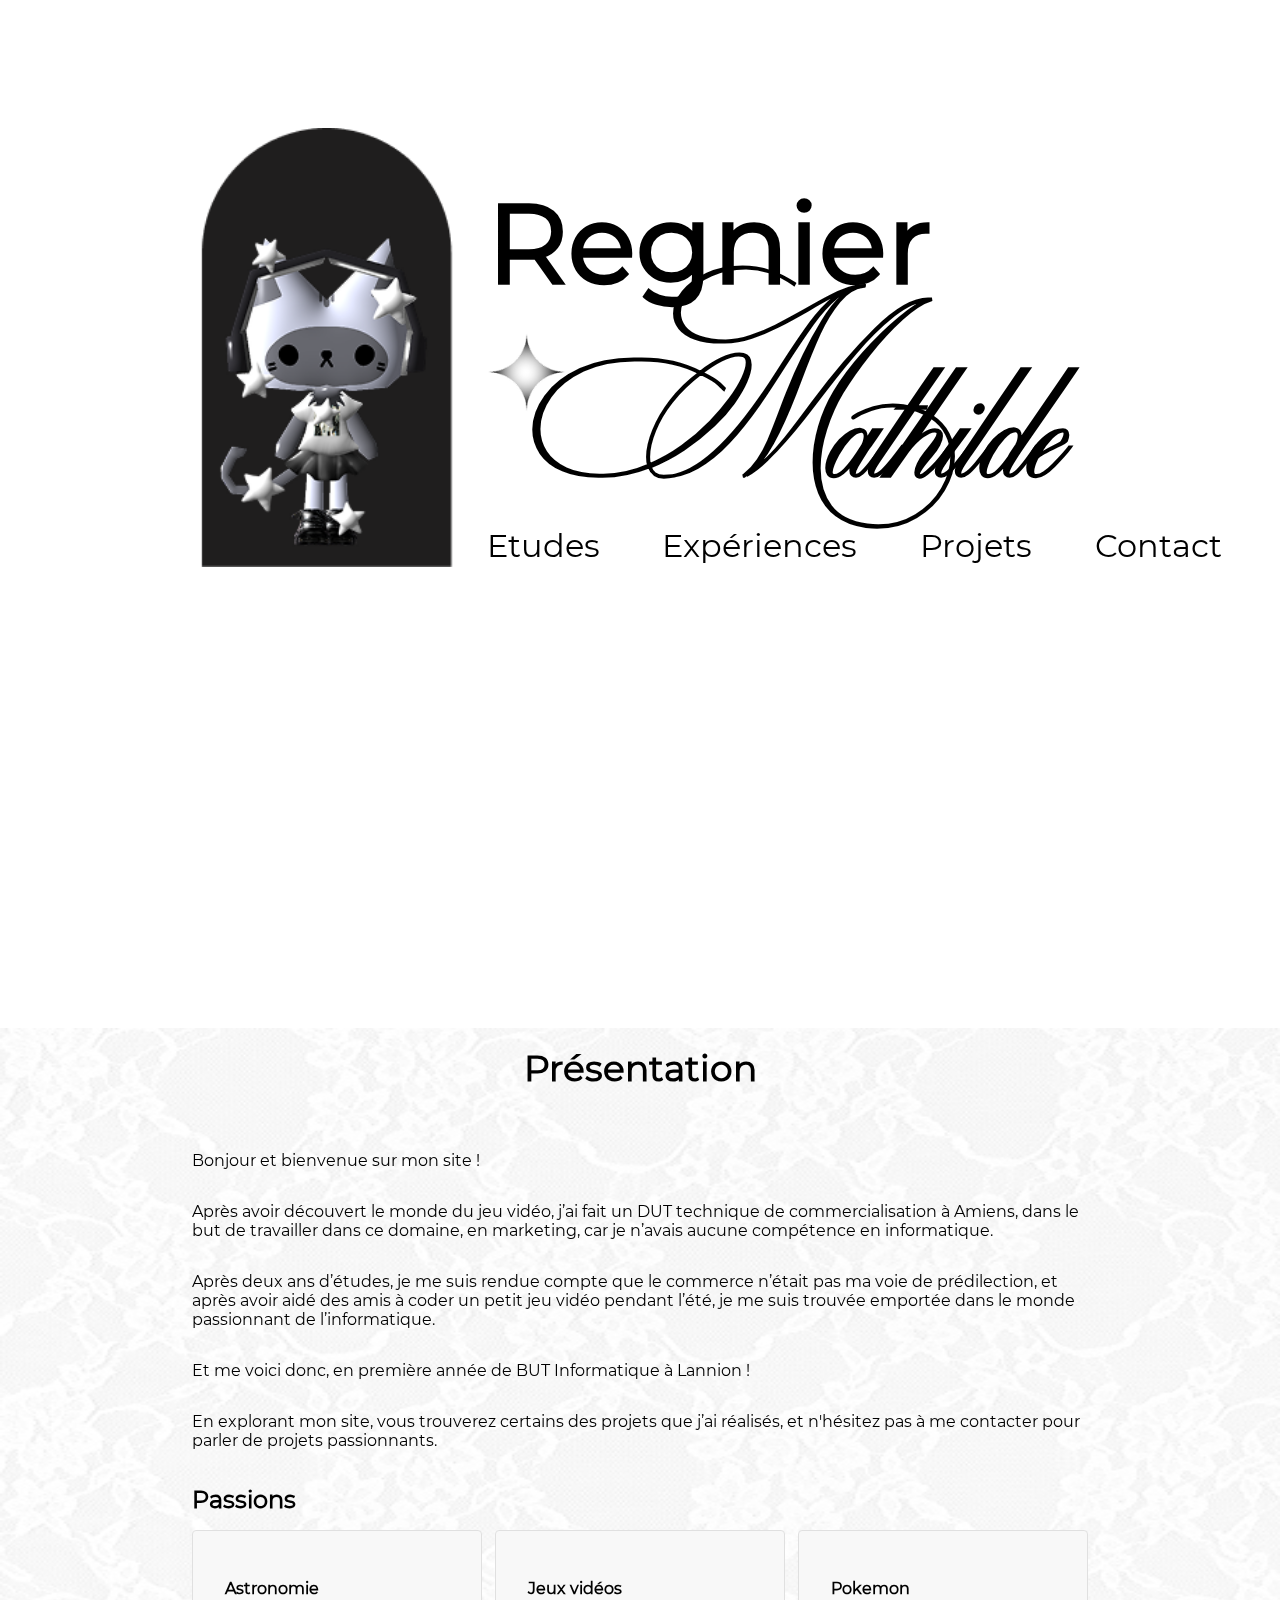
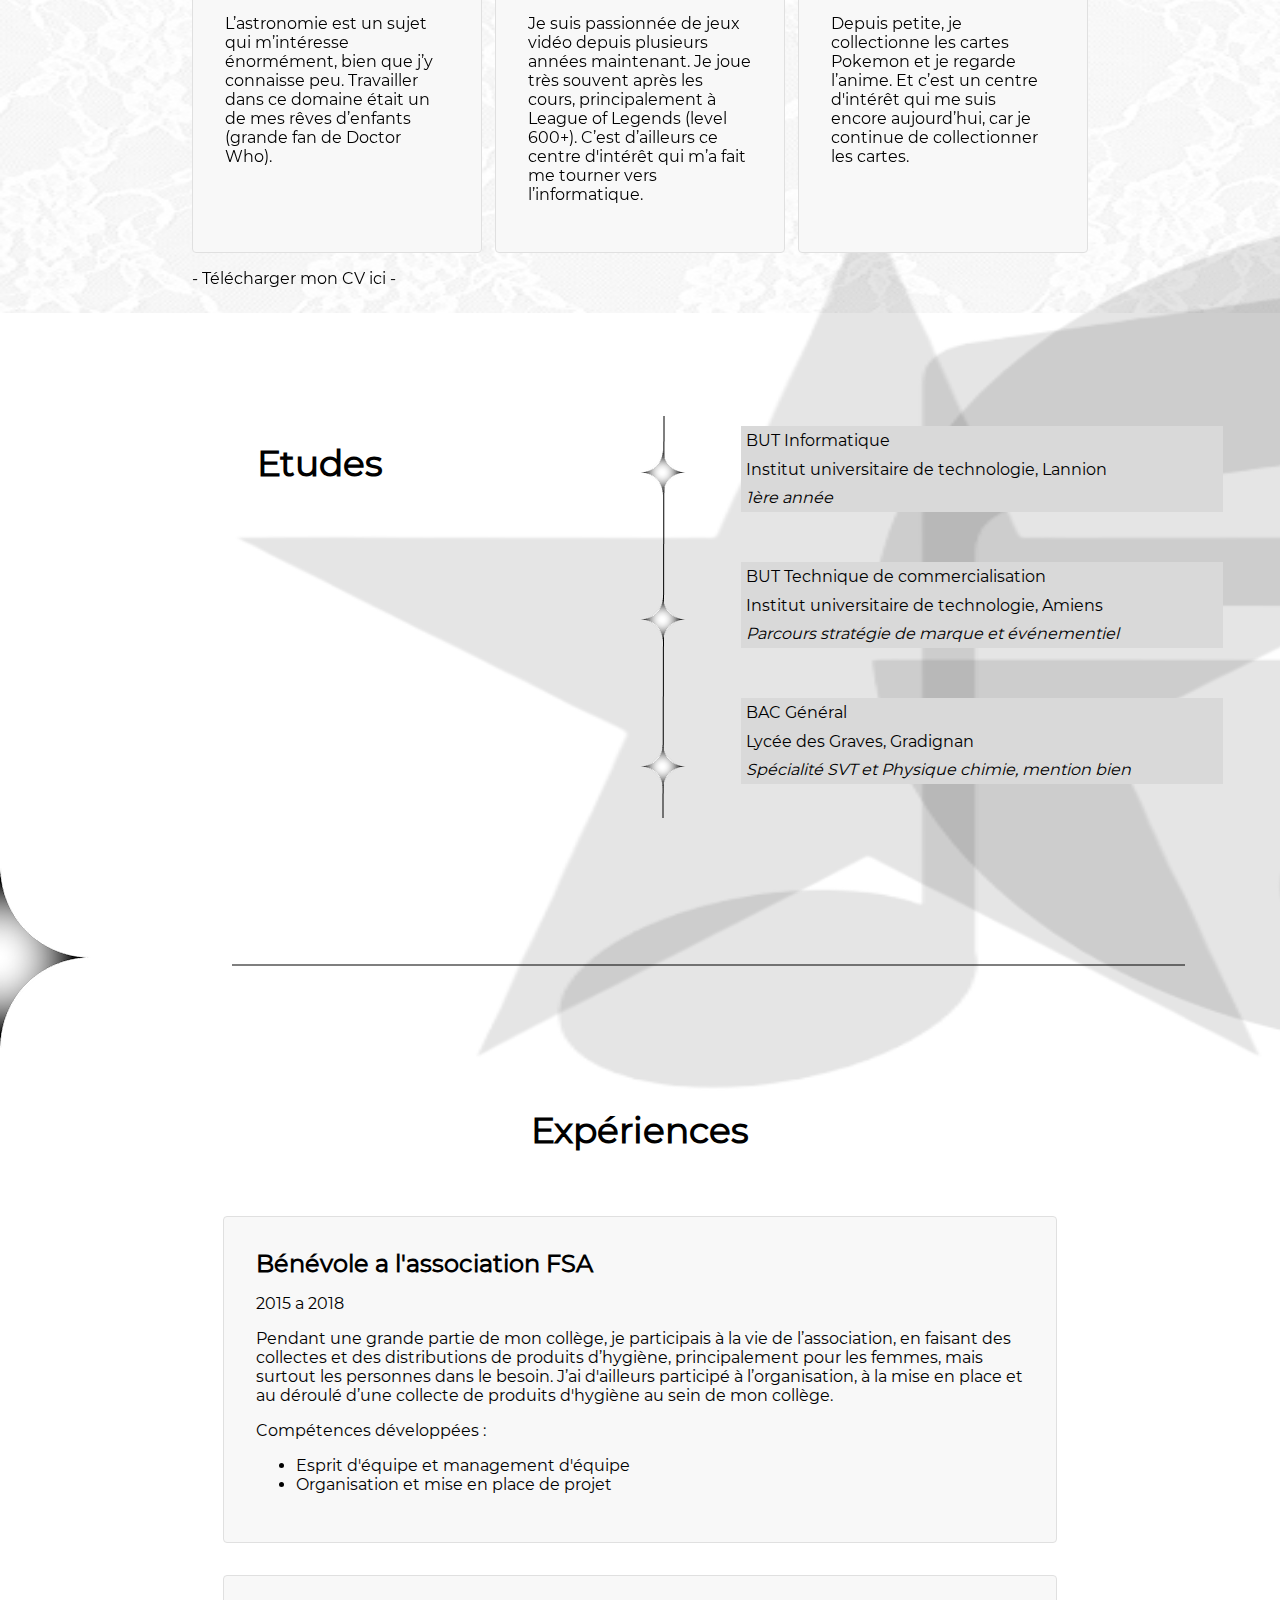
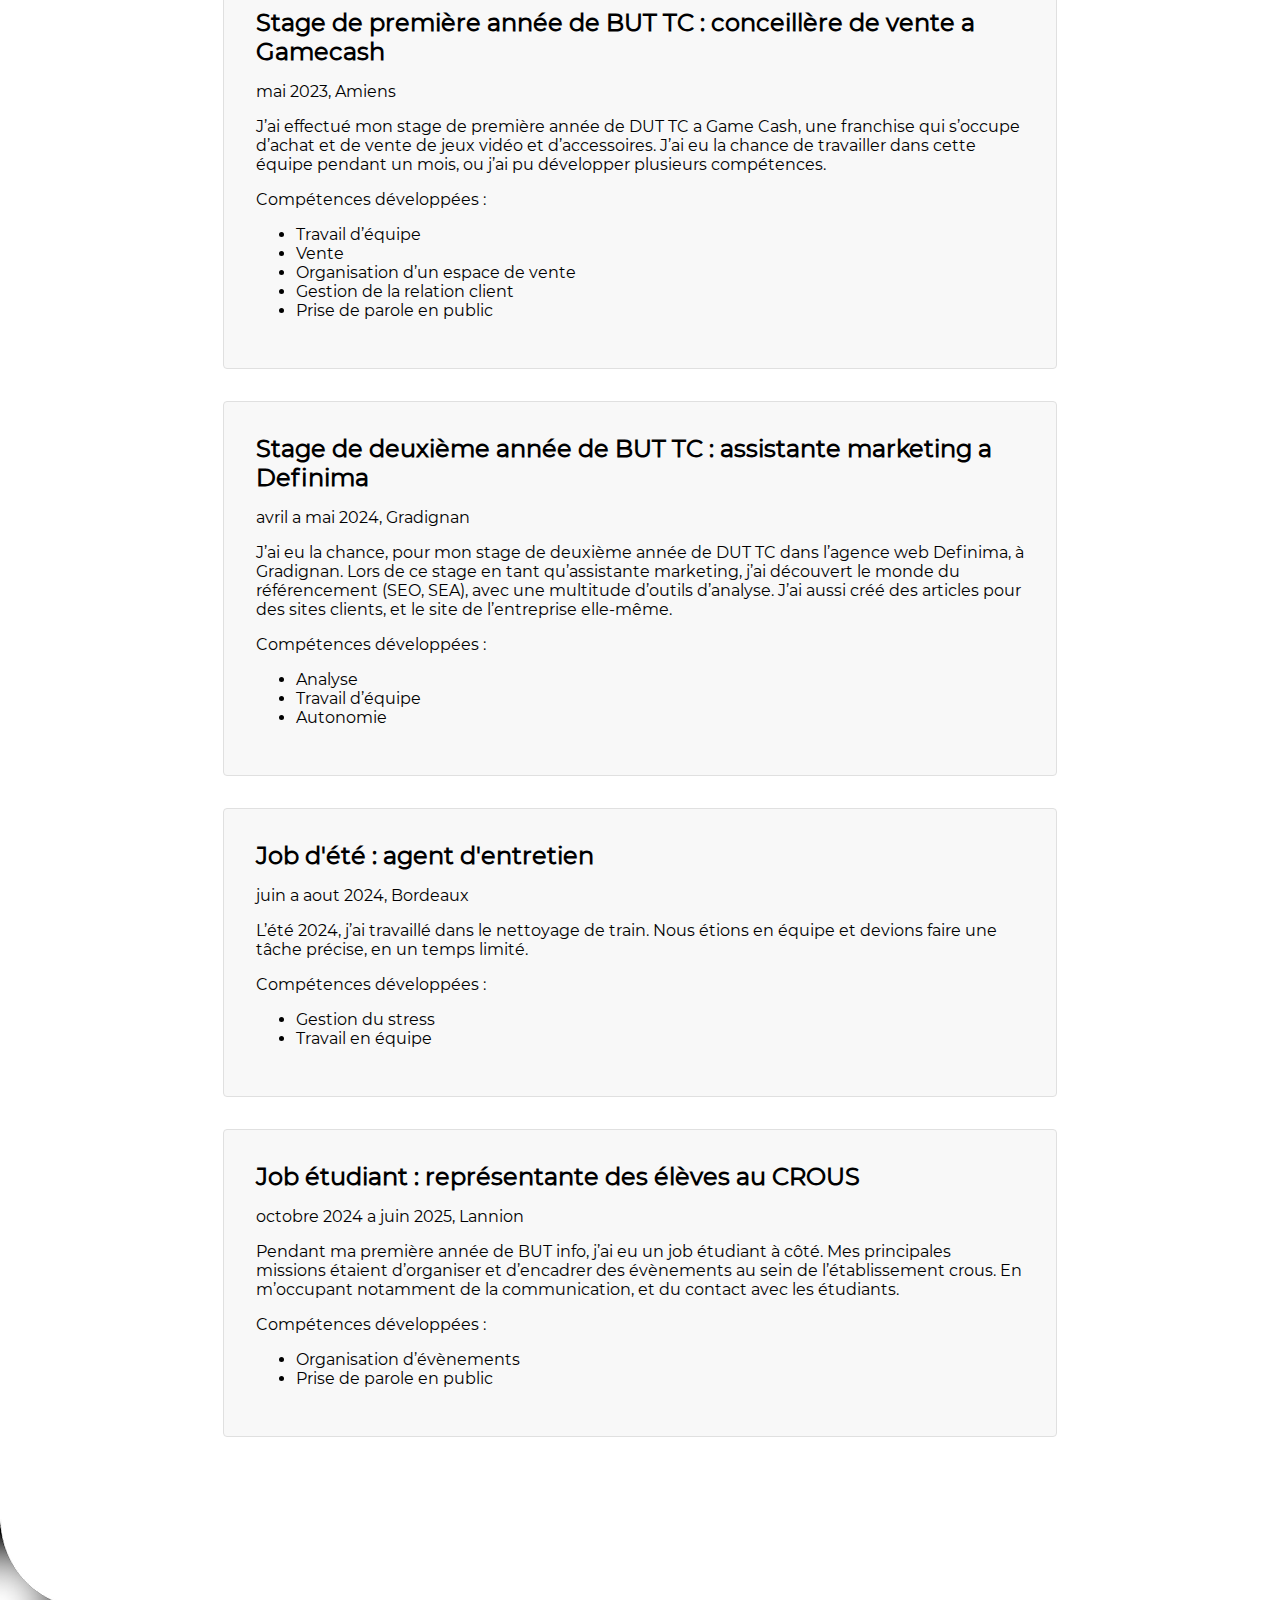
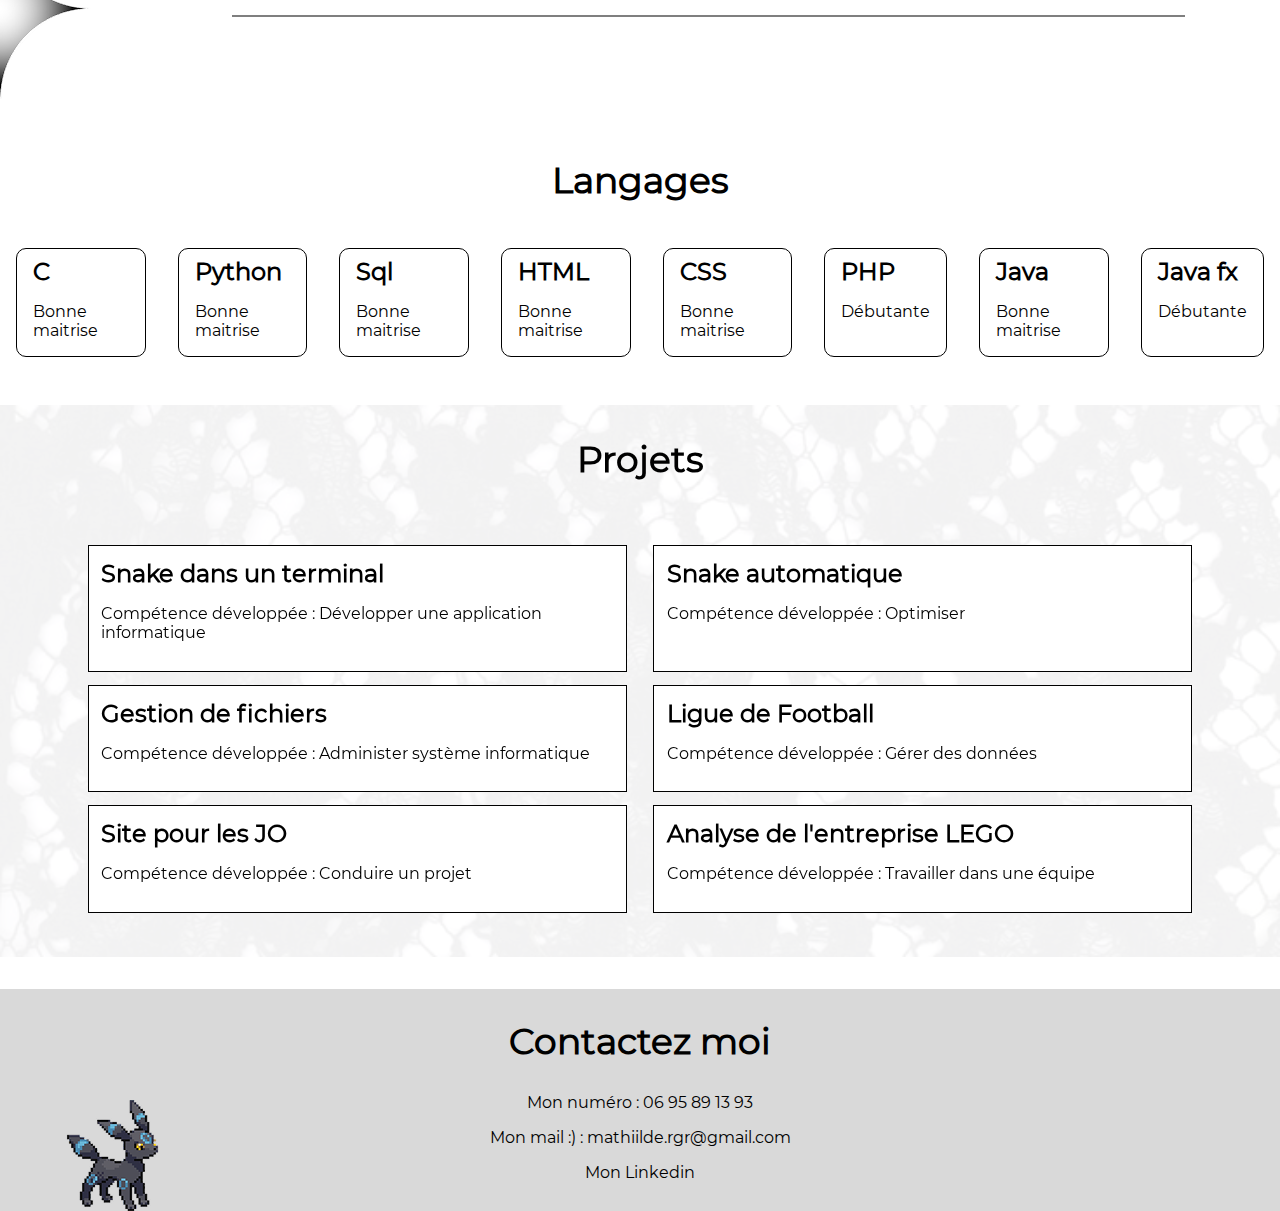
<file: index.html>
<!DOCTYPE html>
<html lang="fr">
<head>
    <meta charset="UTF-8">
    <title>Regnier Mathilde Portfolio</title>
    <meta name="viewport" content="width=device-width, initial-scale=1.0">
    <link rel="stylesheet" type="text/css" href="style.css"> 
</head>
<!-- photo de moi, cv téléchargable, mettre ce que je cherche, objectif -->
<body>
    <nav id="navbar">
        <ul>
            <li><a href="#head">Info</a></li>
            <li><a href="#etude">Etudes</a></li>
            <li><a href="#exp">Expériences</a></li>
            <li><a href="#proj">Projets</a></li>
            <li><a href="#contact">Contact</a></li>
        </ul>
    </nav>
    <header id="head" style="min-height: 100vh;">
        <div>
            <img class="oui" src="images/micat.png" title="Mathilde en chat" alt="Mathilde en version chat">
            <section>
                <h1 class="regnier">Regnier</h1>
                <article>
                    <img src="images/etoile.png" alt="Une petite étoile">
                    <h1 class="mathilde">Mathilde</h1>
                </article>
                <nav>
                    <ul>
                        <li><a href="#etude">Etudes</a></li>
                        <li><a href="#exp">Expériences</a></li>
                        <li><a href="#proj">Projets</a></li>
                        <li><a href="#contact">Contact</a></li>
                    </ul>
                </nav>
            </section>
        </div>
    </header>
    <main>
        <div>
            <img src="images/dentelle_b1.jpg" alt="Une petite étoile">
            <section>
                <h2>Présentation</h2>
                <p>Bonjour et bienvenue sur mon site !</p>
                <p>Après avoir découvert le monde du jeu vidéo, j’ai fait un DUT technique de commercialisation à Amiens, dans le but de travailler dans ce domaine, en marketing, car je n’avais aucune compétence en informatique.</p>
                <p>Après deux ans d’études, je me suis rendue compte que le commerce n’était pas ma voie de prédilection, et après avoir aidé des amis à coder un petit jeu vidéo pendant l’été, je me suis trouvée emportée dans le monde passionnant de l’informatique.</p>
                <p>Et me voici donc, en première année de BUT Informatique à Lannion !</p>
                <p>En explorant mon site, vous trouverez certains des projets que j’ai réalisés, et n'hésitez pas à me contacter pour parler de projets passionnants.</p>
                <br>
                <h3>Passions</h3>
                <ul>
                    <li>
                        <p>Astronomie</p>
                        <p>L’astronomie est un sujet qui m’intéresse énormément, bien que j’y connaisse peu. Travailler dans ce domaine était un de mes rêves d’enfants (grande fan de Doctor Who).</p>
                        <img class="ima" src="images/astro.png">
                    </li>
                    <li>
                        <p>Jeux vidéos</p>
                        <p>Je suis passionnée de jeux vidéo depuis plusieurs années maintenant. Je joue très souvent après les cours, principalement à League of Legends (level 600+). C’est d’ailleurs ce centre d'intérêt qui m’a fait me tourner vers l’informatique.</p>
                        <img  class="ima" src="images/note.png">
                    </li>
                    <li>
                        <p>Pokemon</p>
                        <p>Depuis petite, je collectionne les cartes Pokemon et je regarde l’anime. Et c’est un centre d'intérêt qui me suis encore aujourd’hui, car je continue de collectionner les cartes.</p>
                        <img  class="ima" src="images/ball.png">
                    </li>
                </ul>
                <a href="CV_A2_Regnier_Mathilde.pdf" download="CV_Regnier_Mathilde.pdf" class="cv">- Télécharger mon CV ici -</a>
            </section>
        </div>
        <section>
            <h2 id="etude" class="section">Etudes</h2>
            <img src="images/liste.png" alt="Une petite étoile">
            <ul>
                <a target="_blank" href="https://iut-lannion.univ-rennes.fr/informatique">
                    <li>
                        <p>BUT Informatique</p>
                        <p>Institut universitaire de technologie, Lannion</p>
                        <p>1ère année</p>
                    </li>
                </a>
                <a target="_blank" href="https://www.iut-amiens.fr/techniques-de-commercialisation/">
                    <li>
                        <p>BUT Technique de commercialisation </p>
                        <p>Institut universitaire de technologie, Amiens</p>
                        <p>Parcours stratégie de marque et événementiel</p>
                    </li>
                </a>
                <a target="_blank" href="https://www.lyceedesgraves.fr/">
                    <li>
                        <p>BAC Général</p>
                        <p>Lycée des Graves, Gradignan</p>
                        <p>Spécialité SVT et Physique chimie, mention bien</p>
                    </li>
                </a>
            </ul>
        </section>
        <img src="images/coupure.png" alt="Une petite étoile">
        <section>
            <h2 id="exp" class="section">Expériences</h2>
            <article>
                <h3>Bénévole a l'association FSA</h3>
                <p>2015 a 2018</p>
                <p>Pendant une grande partie de mon collège, je participais à la vie de l’association, en faisant des collectes et des distributions de produits d’hygiène, principalement pour les femmes, mais surtout les personnes dans le besoin. J’ai d'ailleurs participé à l’organisation, à la mise en place et au déroulé d’une collecte de produits d'hygiène au sein de mon collège. </p>
                <p>Compétences développées :</p>
                <ul>
                    <li>Esprit d'équipe et management d'équipe</li>
                    <li>Organisation et mise en place de projet</li>
                </ul>
            </article>
            <article>
                <h3>Stage de première année de BUT TC : conceillère de vente a Gamecash</h3>
                <p>mai 2023, Amiens</p>
                <p>J’ai effectué mon stage de première année de DUT TC a Game Cash, une franchise qui s’occupe d’achat et de vente de jeux vidéo et d’accessoires. J’ai eu la chance de travailler dans cette équipe pendant un mois, ou j’ai pu développer plusieurs compétences.</p>
                <p>Compétences développées :</p>
                <ul>
                    <li>Travail d’équipe</li>
                    <li>Vente</li>
                    <li>Organisation d’un espace de vente</li>
                    <li>Gestion de la relation client</li>
                    <li>Prise de parole en public</li>
                </ul>
            </article>
            <article>
                <h3>Stage de deuxième année de BUT TC : assistante marketing a Definima</h3>
                <p>avril a mai 2024, Gradignan</p>
                <p>J’ai eu la chance, pour mon stage de deuxième année de DUT TC dans l’agence web Definima, à Gradignan. Lors de ce stage en tant qu’assistante marketing, j’ai découvert le monde du référencement (SEO, SEA), avec une multitude d’outils d’analyse. J’ai aussi créé des articles pour des sites clients, et le site de l’entreprise elle-même.</p>
                <p>Compétences développées :</p>
                <ul>
                    <li>Analyse</li>
                    <li>Travail d’équipe</li>
                    <li>Autonomie</li>
                </ul>
            </article>
            <article>
                <h3>Job d'été : agent d'entretien</h3>
                <p>juin a aout 2024, Bordeaux</p>
                <p>L’été 2024, j’ai travaillé dans le nettoyage de train. Nous étions en équipe et devions faire une tâche précise, en un temps limité.</p>
                <p>Compétences développées :</p>
                <ul>
                    <li>Gestion du stress</li>
                    <li>Travail en équipe</li>
                </ul>
            </article>
            <article>
                <h3>Job étudiant : représentante des élèves au CROUS</h3>
                <p>octobre 2024 a juin 2025, Lannion</p>
                <p>Pendant ma première année de BUT info, j’ai eu un job étudiant à côté. Mes principales missions étaient d’organiser et d’encadrer des évènements au sein de l’établissement crous. En m’occupant notamment de la communication, et du contact avec les étudiants.</p>
                <p>Compétences développées :</p>
                <ul>
                    <li>Organisation d’évènements</li>
                    <li>Prise de parole en public</li>
                </ul>
            </article>
        </section>
        <img src="images/coupure.png" title="Etoile" alt="Une petite étoile">
        <section>
            <h2>Langages</h2>
            <div>
                <article>
                    <h3>C</h3>
                    <p>Bonne maitrise</p>
                </article>
                <article>
                    <h3>Python</h3>
                    <p>Bonne maitrise</p>
                </article>
                <article>
                    <h3>Sql</h3>
                    <p>Bonne maitrise</p>
                </article>
                <article>
                    <h3>HTML</h3>
                    <p>Bonne maitrise</p>
                </article>
                <article>
                    <h3>CSS</h3>
                    <p>Bonne maitrise</p>
                </article>
                <article>
                    <h3>PHP</h3>
                    <p>Débutante</p>
                </article>
                <article>
                    <h3>Java</h3>
                    <p>Bonne maitrise</p>
                </article>
                <article>
                    <h3>Java fx</h3>
                    <p>Débutante</p>
                </article>
            </div>
        </section>
        <section>
            <article id="overlay-2" style="display: none;" onclick="closeOverlay('2')" class="overlay">
                <div>
                    <h3>Snake dans un terminal</h3>
                    <p>Compétence développée : Développer une application informatique</p>
                    <p>Ce projet est un Snake jouable dans le terminal avec les touches du clavier, en C. Lors de ce projet, j’ai suivi un cahier des charges évolutif, et fournit du code a chaque étape, respectant les contraintes demandées. J’ai également fourni un cahier de tests, qui devait couvrir toutes les erreurs éventuelles, et prouver que toutes les contraintes étaient respectées. Enfin, j’ai réalisé une documentation complète du code à l'aide de Doxygen. 
                    </p>
                    <div>
                        <div>
                                <h4>Langage :</h4>
                            <ul>
                                <li>C</li>
                            </ul>
                        </div>
                        <div>
                            <h4>Outil :</h4>
                            <ul>
                                <li>Documentation doxygen</li>
                            </ul>
                        </div>
                        <div class="git-img">
                            <a target="_blank" href="https://github.com/Wolmii/Snake"><img src="images/git.png" title="Git Hub" alt="logo de git hub"></a>
                        </div>
                    </div>
                </div>
            </article>
            <article id="overlay-1" style="display: none;" onclick="closeOverlay('1')" class="overlay">
                <div>
                    <h3>Snake automatique</h3>
                    <p>Compétence développée : Optimiser</p>
                    <p>Ce projet est un snake automatique dans le terminal en C. J’ai eu des contraintes à respecter, comme l’ajout d’un second serpent, ou encore une génération de pommes aléatoires. J’ai aussi dû veiller au nombre de déplacements du serpent, afin d’optimiser au maximum son chemin automatique. 
                    </p>
                    <div>
                        <div>
                            <h4>Langage </h4>
                            <ul>
                                <li>C</li>
                            </ul>
                        </div>
                        <div>
                            <h4>Outil :</h4>
                            <ul>
                                <li>Git Hub</li>
                            </ul>
                        </div>
                        <div class="git-img">
                            <a target="_blank" href="https://github.com/Wolmii/SnakeAutomatique"><img src="images/git.png" title="Git Hub" alt="logo de git hub"></a>
                        </div>
                    </div>
                </div>
            </article>
            <article id="overlay-3" style="display: none;" onclick="closeOverlay('3')" class="overlay">
                <div>
                    <h3>Gestion de fichiers</h3>
                    <p>Compétence développée : Administer système informatique</p>
                    <p>Pour ce projet de groupe, nous avons dans un premier temps analysé un lot de fichier, en fonction de demandes précises, afin d’identifier les différents problèmes de chaque fichier. Ensuite, à l'aide d’images Docker, nous avons modifier tous les fichiers, en faisant en sorte qu’ils correspondent aux exigences. Et dans un troisième temps, nous avons automatisé cette procédure, a l’aide de scripts PHP. </p>
                    <div>
                        <div>
                            <h4>Langage :</h4>
                            <ul>
                                <li>PHP</li>
                            </ul>
                        </div>
                        <div>
                            <h4>Outil :</h4>
                            <ul>
                                <li>Docker</li>
                            </ul>
                        </div>
                        <div class="git-img">
                            <a target="_blank" href=""><img src="images/git.png" title="Git Hub" alt="logo de git hub"></a>
                        </div>
                    </div>
                </div>
            </article>
            <article id="overlay-4" style="display: none;" onclick="closeOverlay('4')" class="overlay">
                <div>
                    <h3>Ligue de Football</h3>
                    <p>Compétence développée : Gérer des données</p>
                    <p>En duo, nous avons réalisé ce projet, qui consistait à imaginer et à mettre en place une base de données pour un tournoi de football. En partant de la description écrite, nous avons élaboré le schéma UML de la base de données, puis nous l’avons codée en Tutorial D.
                    </p>
                    <div>
                        <div>
                            <h4>Langage :</h4>
                            <ul>
                                <li>Tutorial D</li>
                            </ul>
                        </div>
                        <div>
                            <h4>Outil :</h4>
                            <ul>
                                <li>Git Hub</li>
                            </ul>
                        </div>
                        <div class="git-img">
                            <a target="_blank" href="https://github.com/Wolmii/LigueFoot"><img src="images/git.png" title="Git Hub" alt="logo de git hub"></a>
                        </div>
                    </div>
                </div>
            </article>
            <article id="overlay-5" style="display: none;" onclick="closeOverlay('5')" class="overlay">
                <div>
                    <h3>Site pour les JO</h3>
                    <p>Compétence développée : Conduire un projet</p>
                    <p>Ce projet est un projet de groupe, qui nous a mené à la réalisation d’un site web. A partir d’un brief client, nous avons identifié les besoins spécifiques du site. Puis nous avons élaboré une charte graphique ainsi qu’une maquette. Et enfin chaque membre de l’équipe a codé une page du site. Je me suis occupée de la page Discipline. Nous avons ensuite soutenu notre travail depuis le commencement lors d’un oral. Nous avons donc dû nous coordonner dans le groupe, et nous répartir les tâches de manière à avancer au mieux tout au long de la création du site. </p>
                    <div>
                        <div>
                            <h4>Langages :</h4>
                            <ul>
                                <li>HTML</li>
                                <li>CSS</li>
                            </ul>
                        </div>
                        <div>
                            <h4>Outils :</h4>
                            <ul>
                                <li>Google Documents</li>
                                <li>Canva</li>
                                <li>Git Hub</li>
                                <li>Figma</li>
                            </ul>
                        </div>
                        <div class="git-img">
                            <a target="_blank" href="https://github.com/Henkaeru/jo-2024"><img src="images/git.png" title="Git Hub" alt="logo de git hub"></a>
                        </div>
                    </div>
                </div>
            </article>
            <article id="overlay-6" style="display: none;" onclick="closeOverlay('6')" class="overlay">
                <div>
                    <h3>Analyse de l'entreprise LEGO</h3>
                    <p>Compétence développée : Travailler dans une équipe</p>
                    <p>Ce projet est un projet de groupe, ou nous avons choisi une entreprise, que nous avons analysé à plusieurs échelles : macro et micro. Après avoir fait de nombreuses recherches sur l’entreprise et son environnement, nous avons fourni un Pestel sur les caractéristiques de son environnement, un Porter sur les particularités de son marché, ainsi qu’un SWOT sur ses problématiques propres. Enfin, nous avons soutenu notre travail lors d’un oral devant un jury composé de professeurs. 
                    </p>
                    <div>
                        <div>
                            <h4>Outils :</h4>
                            <ul>
                                <li>Google Documents</li>
                                <li>Canva</li>
                            </ul>
                        </div>
                        <div class="git-img">
                            <a target="_blank" href="https://github.com/Wolmii/AnalyseLego"><img src="images/git.png" title="Git Hub" alt="logo de git hub"></a>
                        </div>
                    </div>
                </div>
            </article>
        </section>
        <section>
            <h2 id="proj" class="section">Projets</h2>
            <img src="images/dentelle_fin.jpg" alt="Une petite étoile">
            <div>
                <article onclick="openOverlay('1')">
                    <h3>Snake dans un terminal</h3>
                    <p>Compétence développée : Développer une application informatique</p>
                </article>
                <article onclick="openOverlay('2')">
                    <h3>Snake automatique</h3>
                    <p>Compétence développée : Optimiser</p>
                </article>
                <article onclick="openOverlay('3')">
                    <h3>Gestion de fichiers</h3>
                    <p>Compétence développée : Administer système informatique</p>
                </article>
                <article onclick="openOverlay('4')">
                    <h3>Ligue de Football</h3>
                    <p>Compétence développée : Gérer des données</p>
                </article>
                <article onclick="openOverlay('5')">
                    <h3>Site pour les JO</h3>
                    <p>Compétence développée : Conduire un projet</p>
                </article>
                <article onclick="openOverlay('6')">
                    <h3>Analyse de l'entreprise LEGO</h3>
                    <p>Compétence développée : Travailler dans une équipe</p>
                </article>
            </div>
        </section>
    </main>
    <footer>
        <section>
            <h2 id="contact" class="section">Contactez moi</h2>
            <p>Mon numéro : 06 95 89 13 93</p>
            <p>Mon mail :) :<a href="mailto:mathiilde.rgr@gmail.com"> mathiilde.rgr@gmail.com</a></p>
            <p><a href="https://www.linkedin.com/in/mathilderegnier/">Mon Linkedin</a></p>
        </section>
    </footer>
    <img src="images/noctali.png">

<script>
  const sections = document.querySelectorAll("section");
  const navLinks = document.querySelectorAll("#navbar a");

  window.addEventListener("scroll", () => {
    let currentSectionId = "";

    sections.forEach((section) => {
      const sectionTop = section.offsetTop - 100; // décalage pour le header
      const sectionBottom = sectionTop + section.offsetHeight;

      if (window.scrollY >= sectionTop && window.scrollY < sectionBottom) {
        currentSectionId = section.getAttribute("id");
      }
    });

    navLinks.forEach((link) => {
      link.classList.remove("active");
      if (link.getAttribute("href") === `#${currentSectionId}`) {
        link.classList.add("active");
      }
    });
  });
</script>
</body>

<!--
1. developper application informatique
2. Optimiser
3. Administer système informatique
4. Gérer des données
5. Conduire un projet
6. Travailler dans une équipe
-->

<script>
    function openOverlay(id) {
    document.getElementById(`overlay-${id}`).style.display = 'flex';
    }

    function closeOverlay(id) {
    document.getElementById(`overlay-${id}`).style.display = 'none';
    }
</script>

<script>
    window.addEventListener("DOMContentLoaded", ()=>{
        const showNav = () => {
            const navbar = document.getElementById('navbar');
            if (window.scrollY > 600) {
            navbar.classList.add('visible');
            } else {
            navbar.classList.remove('visible');
            }
        }
        window.addEventListener('scroll', showNav);
        showNav();
    });
</script>
</file>
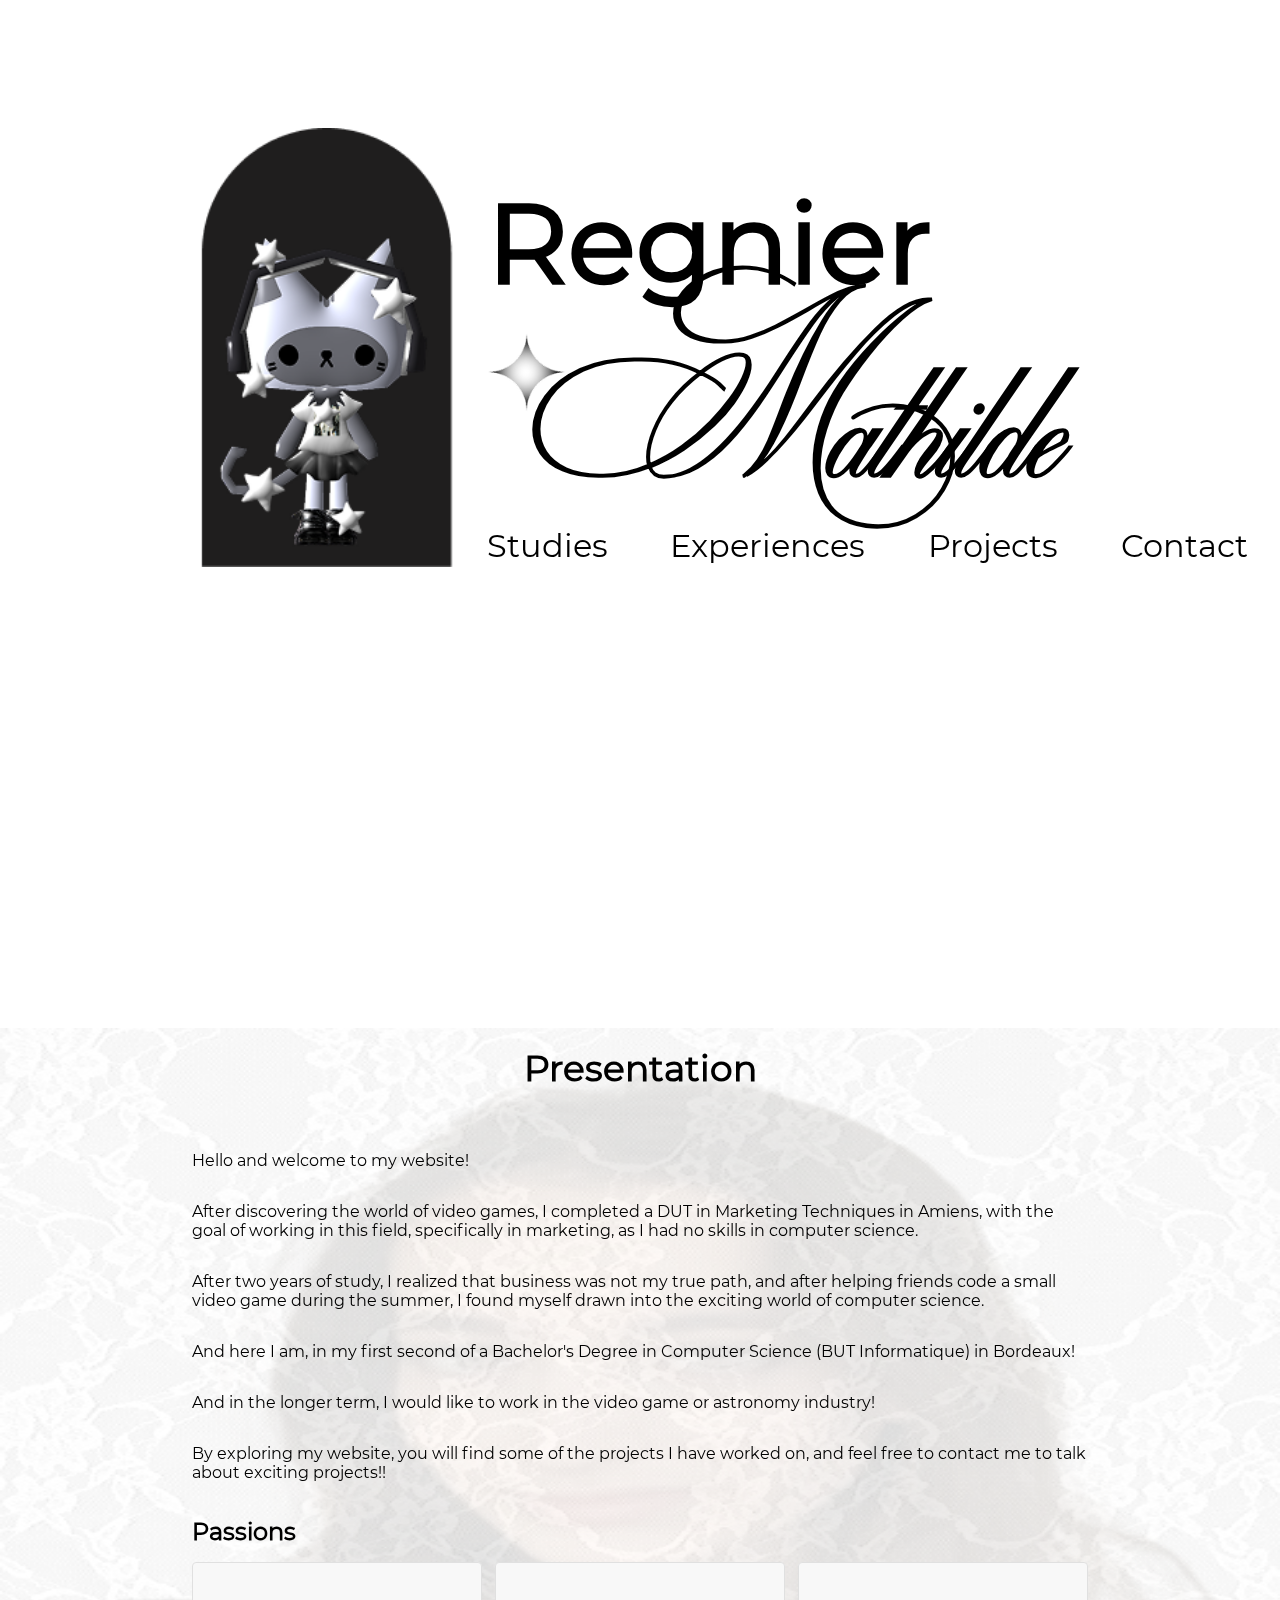
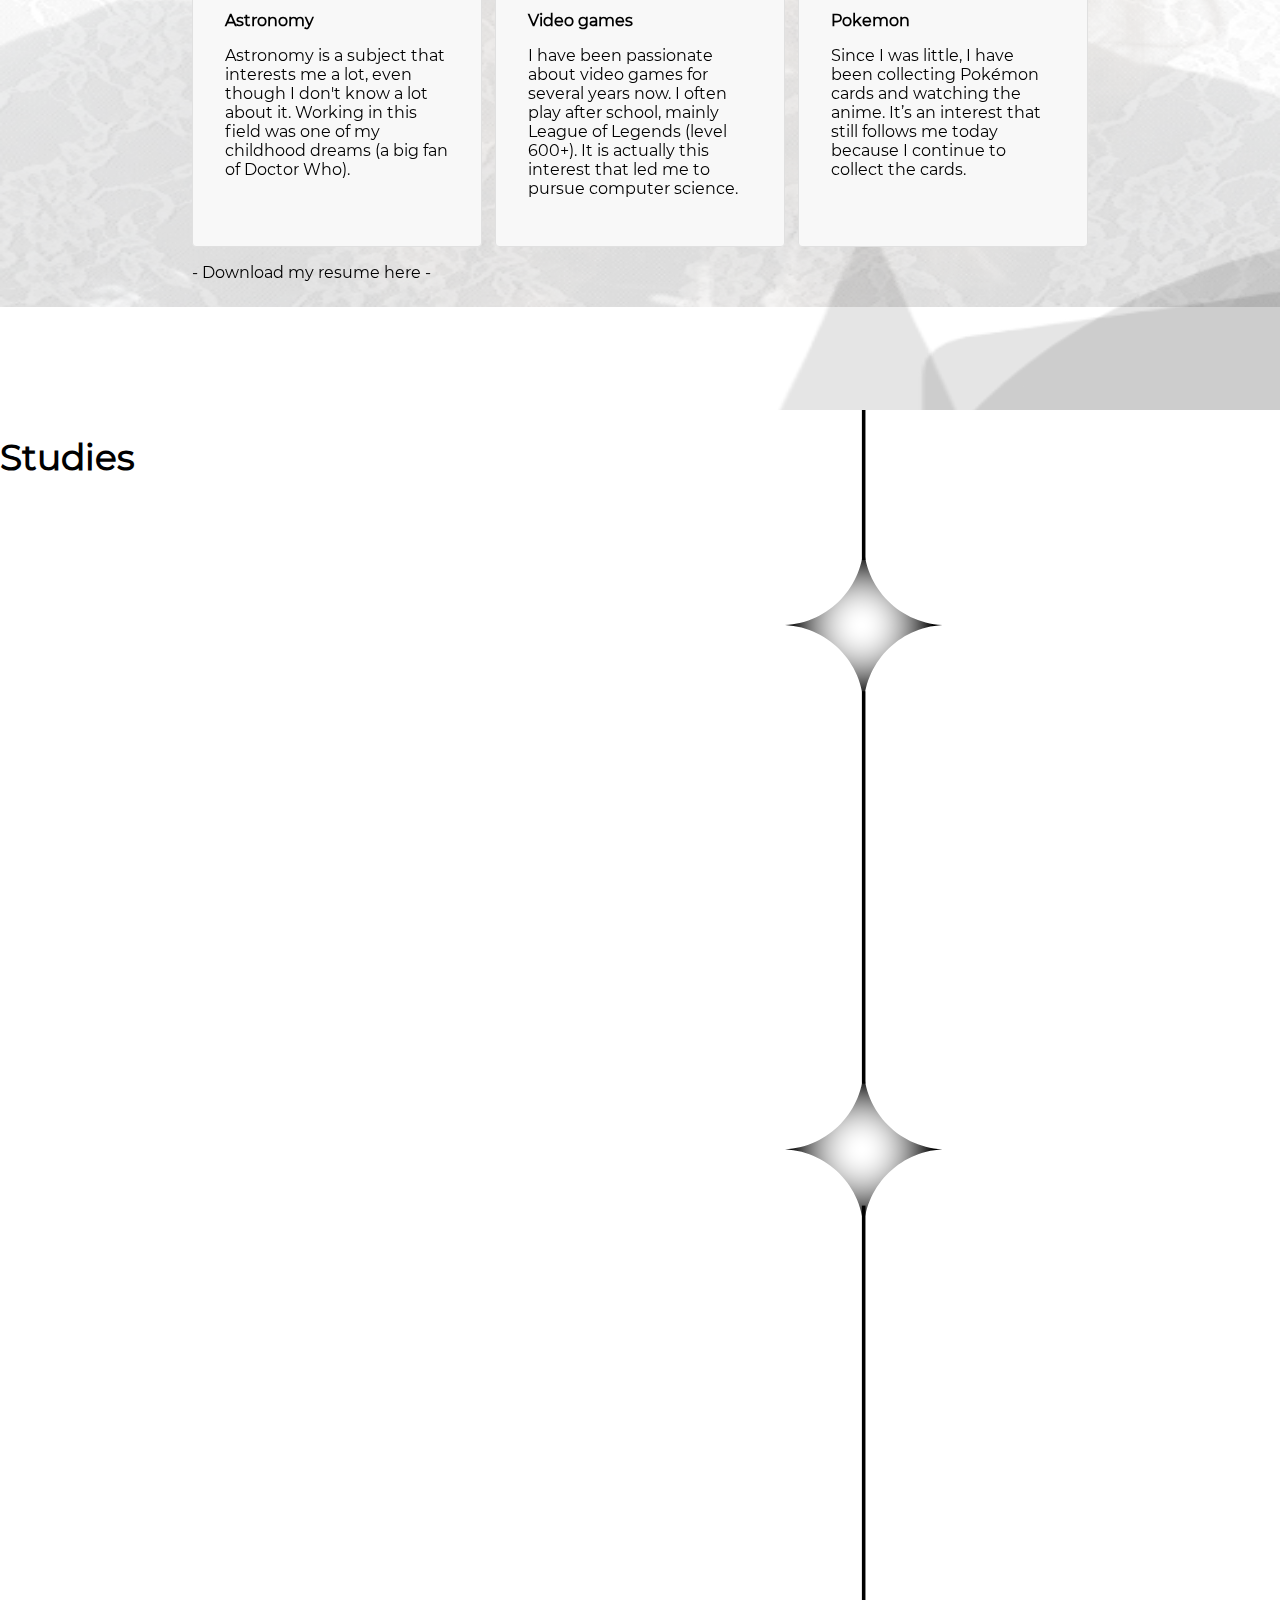
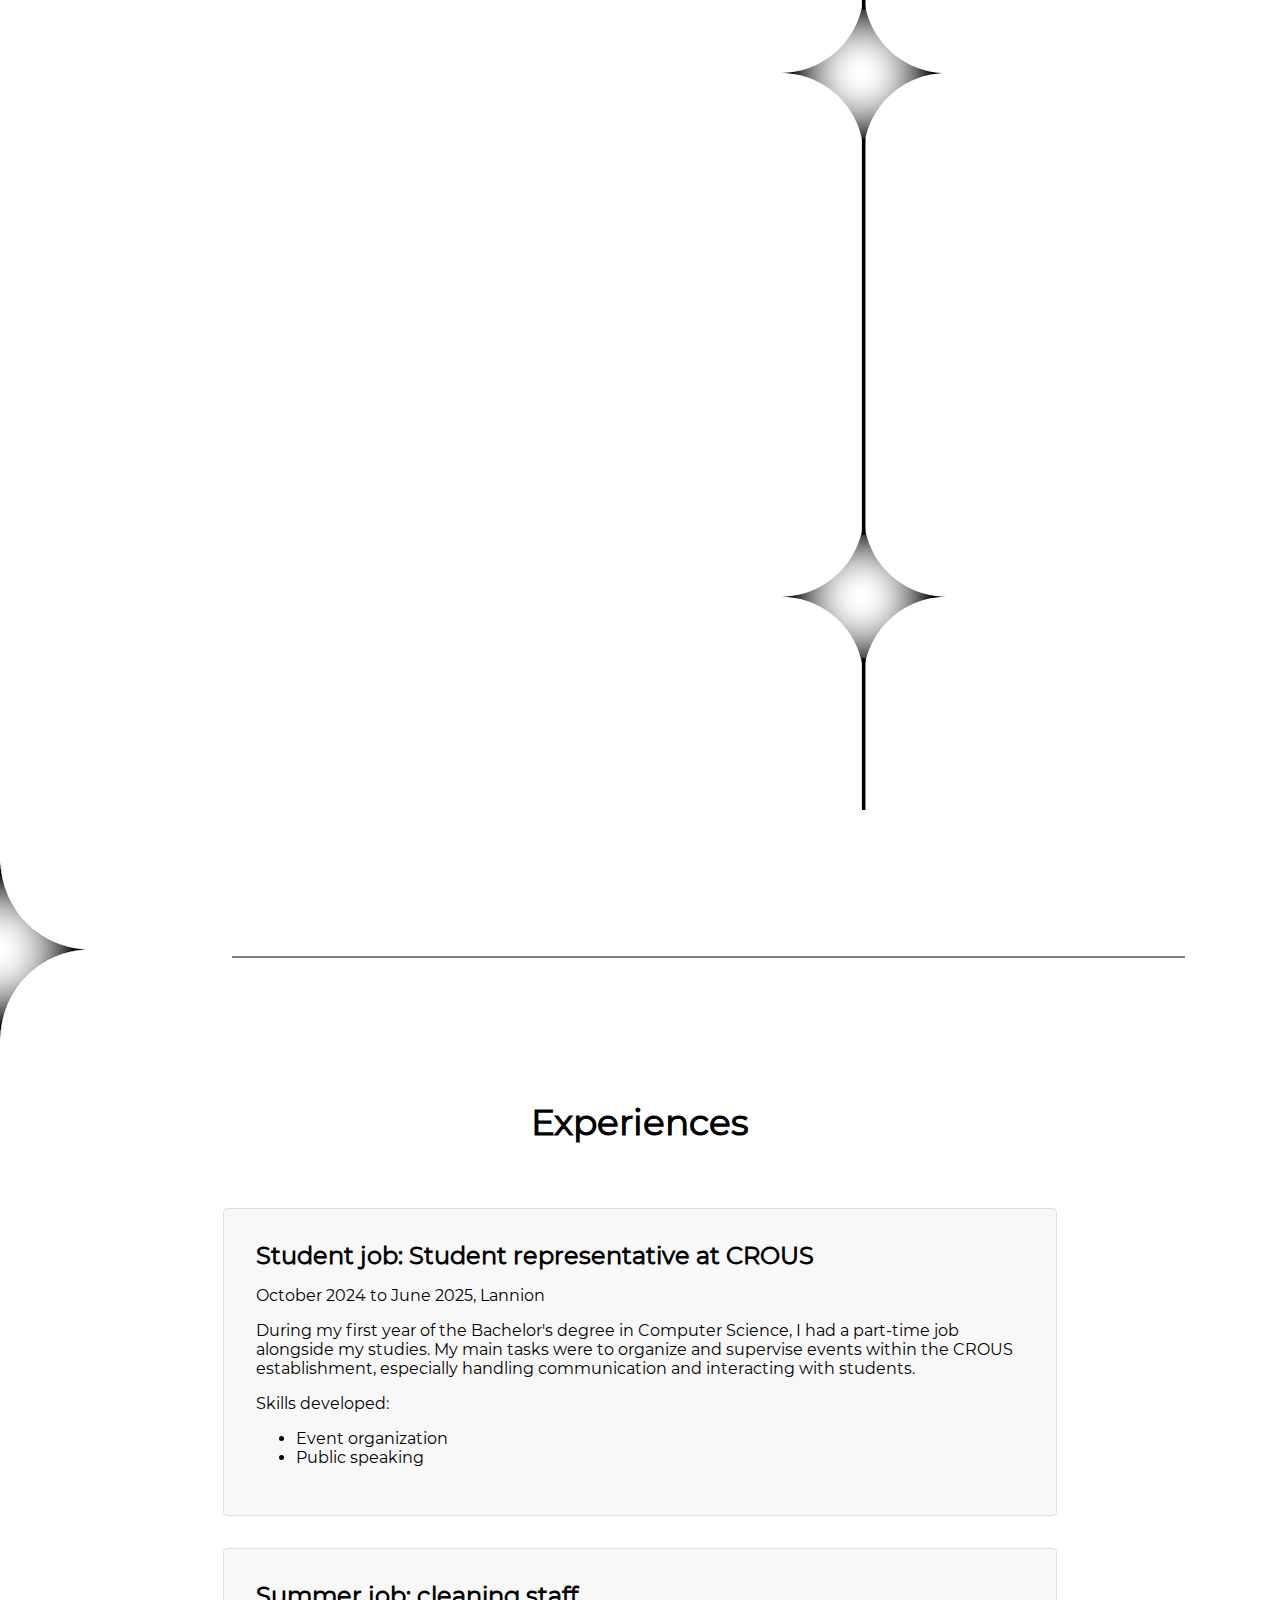
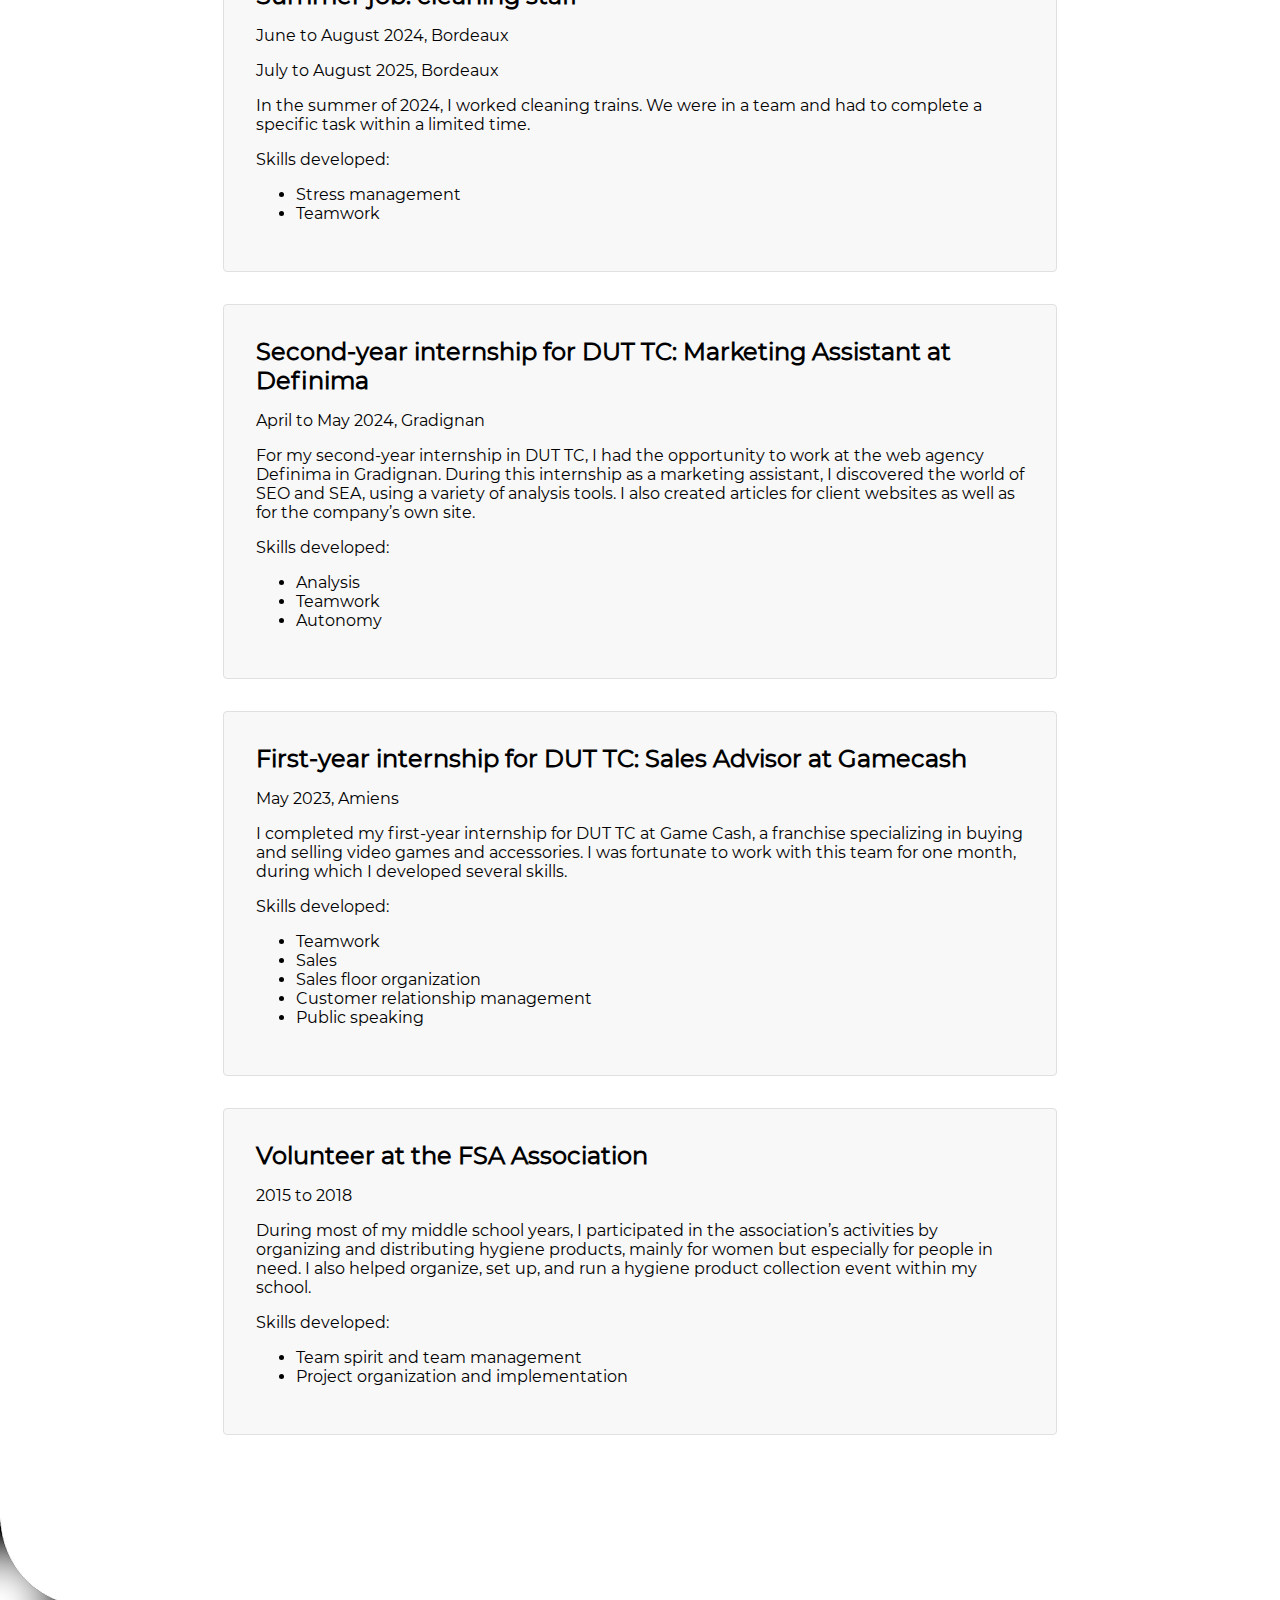
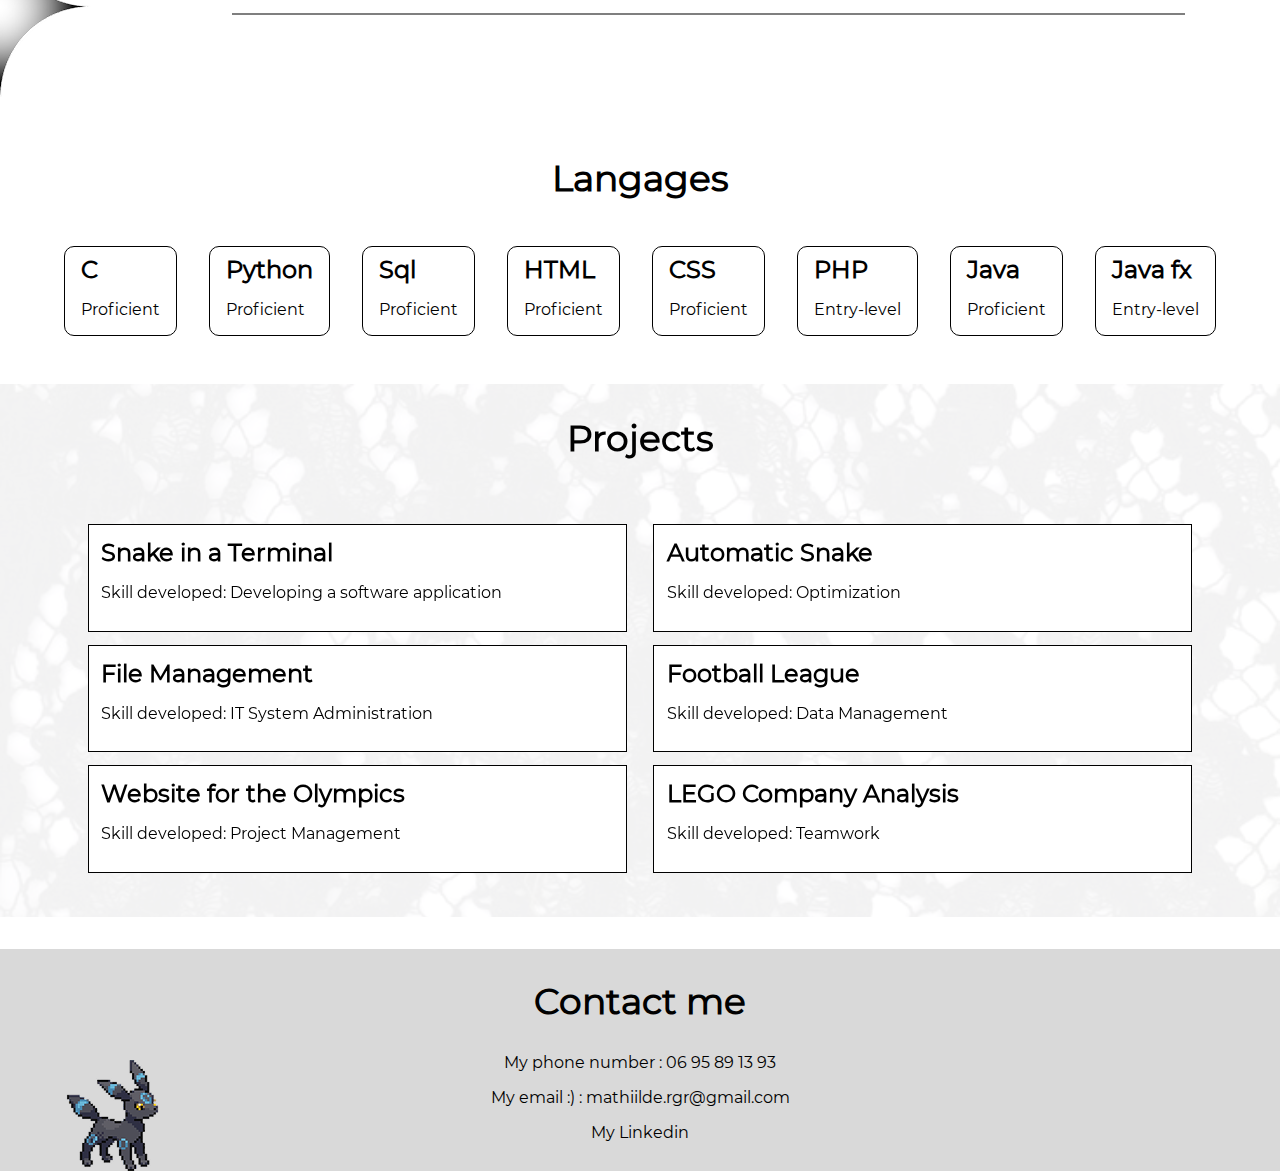
<file: indexEn.html>
<!DOCTYPE html>
<html lang="fr">
<head>
    <meta charset="UTF-8">
    <title>Regnier Mathilde Portfolio</title>
    <meta name="viewport" content="width=device-width, initial-scale=1.0">
    <link rel="stylesheet" type="text/css" href="style.css"> 
</head>
<!-- photo de moi, photo projet ?, lien docker, mode anglais ? noir blanc ?, image en points ? -->
<body>
    <nav id="navbar">
        <ul>
            <li><a href="#head" class="scroll-link">Info</a></li>
            <li><a href="#etude" class="scroll-link">Studies</a></li>
            <li><a href="#exp" class="scroll-link">Experiences</a></li>
            <li><a href="#proj" class="scroll-link">Projects</a></li>
            <li><a href="#contact" class="scroll-link">Contact</a></li>
        </ul>
        <label class="langue"><a href="index.html"><img src="images/france.webp"></a></label>
    </nav>
    <header id="head" style="min-height: 100vh;">
        <div>
            <img class="oui" src="images/micat.png" title="Mathilde en chat" alt="Mathilde en version chat">
            <section>
                <h1 class="regnier">Regnier</h1>
                <article>
                    <img src="images/etoile.png" alt="Une petite étoile">
                    <h1 class="mathilde">Mathilde</h1>
                </article>
                <nav>
                    <ul>
                        <li><a href="#etude" class="scroll-link">Studies</a></li>
                        <li><a href="#exp" class="scroll-link">Experiences</a></li>
                        <li><a href="#proj" class="scroll-link">Projects</a></li>
                        <li><a href="#contact" class="scroll-link">Contact</a></li>
                    </ul>
                </nav>
            </section>
        </div>
    </header>
    <main>
        <div>
            <img src="images/dentelle_b1.jpg" alt="Une petite étoile">
            <img class="moi" src="images/photo_moi.jpg">
            <section>
                <h2>Presentation</h2>
                <p>Hello and welcome to my website!</p>
                <p>After discovering the world of video games, I completed a DUT in Marketing Techniques in Amiens, with the goal of working in this field, specifically in marketing, as I had no skills in computer science.</p>
                <p>After two years of study, I realized that business was not my true path, and after helping friends code a small video game during the summer, I found myself drawn into the exciting world of computer science.</p>
                <p>And here I am, in my first second of a Bachelor's Degree in Computer Science (BUT Informatique) in Bordeaux!</p>
                <!-- <p class="stage">Next year, I will continue my studies at the IUT Computer Science department in Bordeaux, so I am looking for an internship in the field.</p> -->
                <p>And in the longer term, I would like to work in the video game or astronomy industry!</p>
                <p>By exploring my website, you will find some of the projects I have worked on, and feel free to contact me to talk about exciting projects!!</p>
                <br>
                <h3>Passions</h3>
                <ul>
                    <li>
                        <p>Astronomy</p>
                        <p>Astronomy is a subject that interests me a lot, even though I don't know a lot about it. Working in this field was one of my childhood dreams (a big fan of Doctor Who).</p>
                        <img class="ima" src="images/astro.png">
                    </li>
                    <li>
                        <p>Video games</p>
                        <p>I have been passionate about video games for several years now. I often play after school, mainly League of Legends (level 600+). It is actually this interest that led me to pursue computer science.</p>
                        <img  class="ima" src="images/note.png">
                    </li>
                    <li>
                        <p>Pokemon</p>
                        <p>Since I was little, I have been collecting Pokémon cards and watching the anime. It’s an interest that still follows me today because I continue to collect the cards.</p>
                        <img  class="ima" src="images/ball.png">
                    </li>
                </ul>
                <a href="CV_A2_Regnier_Mathilde.pdf" download="CV_Regnier_Mathilde.pdf" class="cv">- Download my resume here -</a>
            </section>
        </div>
        <section>
            <h2 id="etude" class="section">Studies</h2>
            <img src="images/portoflio recherches.png" alt="Une petite étoile">
            <ul>
                <a target="_blank" href="https://www.iut.u-bordeaux.fr/info/">
                    <li>
                        <p>BUT Informatique</p>
                        <p>Institut universitaire de technologie, Bordeaux</p>
                        <p>1st year 2025/2028</p>
                    </li>
                </a>
                <a target="_blank" href="https://iut-lannion.univ-rennes.fr/informatique">
                    <li>
                        <p>BUT Informatique</p>
                        <p>Institut universitaire de technologie, Lannion</p>
                        <p>1st year 2024/2025</p>
                    </li>
                </a>
                <a target="_blank" href="https://www.iut-amiens.fr/techniques-de-commercialisation/">
                    <li>
                        <p>BUT Technique de commercialisation </p>
                        <p>Institut universitaire de technologie, Amiens</p>
                        <p>Brand Strategy and Event Management Track - 2022/2024</p>
                    </li>
                </a>
                <a target="_blank" href="https://www.lyceedesgraves.fr/">
                    <li>
                        <p>BAC Général</p>
                        <p>Lycée des Graves, Gradignan</p>
                        <p>Specialization in Life Sciences and Earth (SVT) and Chemistry-Physics, with Honors - 2021/2022</p>
                    </li>
                </a>
            </ul>
        </section>
        <img src="images/coupure.png" alt="Une petite étoile">
        <section>
            <h2 id="exp" class="section">Experiences</h2>
            <!-- <img class="dent1" src="images/dentelle_fin.jpg" alt="Une petite étoile"> -->
            <!-- <img class="dent2" src="images/dentelle_fin.jpg" alt="Une petite étoile"> -->
            <article>
                <h3>Student job: Student representative at CROUS</h3>
                <p class="an">October 2024 to June 2025, Lannion</p>
                <p>During my first year of the Bachelor's degree in Computer Science, I had a part-time job alongside my studies. My main tasks were to organize and supervise events within the CROUS establishment, especially handling communication and interacting with students.</p>
                <p>Skills developed:</p>
                <ul>
                    <li>Event organization</li>
                    <li>Public speaking</li>
                </ul>
            </article>
            <article>
                <h3>Summer job: cleaning staff</h3>
                <p class="an">June to August 2024, Bordeaux</p>
                <p class="an">July to August 2025, Bordeaux</p>
                <p>In the summer of 2024, I worked cleaning trains. We were in a team and had to complete a specific task within a limited time.</p>
                <p>Skills developed:</p>
                <ul>
                    <li>Stress management</li>
                    <li>Teamwork</li>
                </ul>
            </article>
            <article>
                <h3>Second-year internship for DUT TC: Marketing Assistant at Definima</h3>
                <p class="an">April to May 2024, Gradignan</p>
                <p>For my second-year internship in DUT TC, I had the opportunity to work at the web agency Definima in Gradignan. During this internship as a marketing assistant, I discovered the world of SEO and SEA, using a variety of analysis tools. I also created articles for client websites as well as for the company’s own site.</p>
                <p>Skills developed:</p>
                <ul>
                    <li>Analysis</li>
                    <li>Teamwork</li>
                    <li>Autonomy</li>
                </ul>
            </article>
            <article>
                <h3>First-year internship for DUT TC: Sales Advisor at Gamecash</h3>
                <p class="an">May 2023, Amiens</p>
                <p>I completed my first-year internship for DUT TC at Game Cash, a franchise specializing in buying and selling video games and accessories. I was fortunate to work with this team for one month, during which I developed several skills.</p>
                <p>Skills developed:</p>
                <ul>
                    <li>Teamwork</li>
                    <li>Sales</li>
                    <li>Sales floor organization</li>
                    <li>Customer relationship management</li>
                    <li>Public speaking</li>
                </ul>
            </article>
            <article>
                <h3>Volunteer at the FSA Association</h3>
                <p class="an">2015 to 2018</p>
                <p>During most of my middle school years, I participated in the association’s activities by organizing and distributing hygiene products, mainly for women but especially for people in need. I also helped organize, set up, and run a hygiene product collection event within my school.</p>
                <p>Skills developed:</p>
                <ul>
                    <li>Team spirit and team management</li>
                    <li>Project organization and implementation</li>
                </ul>
            </article>
        </section>
        <img src="images/coupure.png" title="Etoile" alt="Une petite étoile">
        <section>
            <h2>Langages</h2>
            <div>
                <article>
                    <h3>C</h3>
                    <p>Proficient</p>
                </article>
                <article>
                    <h3>Python</h3>
                    <p>Proficient</p>
                </article>
                <article>
                    <h3>Sql</h3>
                    <p>Proficient</p>
                </article>
                <article>
                    <h3>HTML</h3>
                    <p>Proficient</p>
                </article>
                <article>
                    <h3>CSS</h3>
                    <p>Proficient</p>
                </article>
                <article>
                    <h3>PHP</h3>
                    <p>Entry-level</p>
                </article>
                <article>
                    <h3>Java</h3>
                    <p>Proficient</p>
                </article>
                <article>
                    <h3>Java fx</h3>
                    <p>Entry-level</p>
                </article>
            </div>
        </section>
        <section>
            <article id="overlay-1" style="display: none;" onclick="closeOverlay('1')" class="overlay">
                <div>
                    <h3>Snake in a Terminal</h3>
                    <p>Skill developed: Developing a software application</p>
                    <p>This project is a playable Snake game in the terminal using keyboard keys, programmed in C. During this project, I followed an evolving specification document and delivered code at each stage, respecting the required constraints. I also provided a test plan that covered all potential errors and demonstrated that all constraints were met. Finally, I created complete code documentation using Doxygen.</p>
                    <div>
                        <div>
                            <h4>Language:</h4>
                            <ul>
                                <li>C</li>
                            </ul>
                        </div>
                        <div>
                            <h4>Tool:</h4>
                            <ul>
                                <li>Documentation doxygen</li>
                            </ul>
                        </div>
                        <div class="git-img">
                            <a target="_blank" href="https://github.com/Wolmii/Snake"><img src="images/git.png" title="Git Hub" alt="logo de git hub"></a>
                        </div>
                    </div>
                </div>
            </article>
            <article id="overlay-2" style="display: none;" onclick="closeOverlay('2')" class="overlay">
                <div>
                    <h3>Automatic Snake</h3>
                    <p>Skill developed: Optimization</p>
                    <p>This project is an automatic Snake game in the terminal, written in C. I had to respect constraints such as adding a second snake and generating random apples. I also had to monitor the number of moves made by the snake to optimize its automatic path as much as possible.</p>
                    <div>
                        <div>
                            <h4>Language</h4>
                            <ul>
                                <li>C</li>
                            </ul>
                        </div>
                        <div>
                            <h4>Tool:</h4>
                            <ul>
                                <li>Git Hub</li>
                            </ul>
                        </div>
                        <div class="git-img">
                            <a target="_blank" href="https://github.com/Wolmii/SnakeAutomatique"><img src="images/git.png" title="Git Hub" alt="logo de git hub"></a>
                        </div>
                    </div>
                </div>
            </article>
            <article id="overlay-3" style="display: none;" onclick="closeOverlay('3')" class="overlay">
                <div>
                    <h3>File Management</h3>
                    <p>Skill developed: Administer computer systems</p>
                    <p>For this group project, we first analyzed a set of files based on specific requirements to identify the different issues in each file. Then, using Docker images, we modified all the files to ensure they met the requirements. Finally, we automated this process using PHP scripts.</p>
                    <div>
                        <div>
                            <h4>Language:</h4>
                            <ul>
                                <li>PHP</li>
                            </ul>
                        </div>
                        <div>
                            <h4>Tool:</h4>
                            <ul>
                                <li>Docker</li>
                            </ul>
                        </div>
                        <div class="git-img">
                            <a target="_blank" href="https://github.com/Wolmii/GestionFichier"><img src="images/git.png" title="Git Hub" alt="logo de git hub"></a>
                        </div>
                    </div>
                </div>
            </article>
            <article id="overlay-4" style="display: none;" onclick="closeOverlay('4')" class="overlay">
                <div>
                    <h3>Football League</h3>
                    <p>Skill developed: Data management</p>
                    <p>In pairs, we completed this project which involved designing and implementing a database for a football tournament. Starting from the written description, we developed the UML schema for the database, then coded it in Tutorial D.</p>
                    <div>
                        <div>
                            <h4>Language:</h4>
                            <ul>
                                <li>Tutorial D</li>
                            </ul>
                        </div>
                        <div>
                            <h4>Tool:</h4>
                            <ul>
                                <li>Git Hub</li>
                            </ul>
                        </div>
                        <div class="git-img">
                            <a target="_blank" href="https://github.com/Wolmii/LigueFoot"><img src="images/git.png" title="Git Hub" alt="logo de git hub"></a>
                        </div>
                    </div>
                </div>
            </article>
            <article id="overlay-5" style="display: none;" onclick="closeOverlay('5')" class="overlay">
                <div>
                    <h3>Website for the Olympic Games</h3>
                    <p>Skill developed: Project management</p>
                    <p>This was a group project that led us to create a website. Based on a client brief, we identified the specific needs of the site. Then we developed a graphic charter as well as a mockup. Finally, each team member coded a page of the site. I was responsible for the Discipline page. We then presented our work from the very beginning during an oral presentation. We had to coordinate as a group and divide tasks to make steady progress throughout the site creation.</p>
                    <div>
                        <div>
                            <h4>Languages:</h4>
                            <ul>
                                <li>HTML</li>
                                <li>CSS</li>
                            </ul>
                        </div>
                        <div>
                            <h4>Tools:</h4>
                            <ul>
                                <li>Google Documents</li>
                                <li>Canva</li>
                                <li>Git Hub</li>
                                <li>Figma</li>
                            </ul>
                        </div>
                        <div class="git-img">
                            <a target="_blank" href="https://github.com/Henkaeru/jo-2024"><img src="images/git.png" title="Git Hub" alt="logo de git hub"></a>
                        </div>
                    </div>
                </div>
            </article>
            <article id="overlay-6" style="display: none;" onclick="closeOverlay('6')" class="overlay">
                <div>
                    <h3>LEGO Company Analysis</h3>
                    <p>Skill developed: Teamwork</p>
                    <p>This was a group project where we chose a company to analyze at multiple levels: macro and micro. After conducting extensive research on the company and its environment, we provided a PESTEL analysis of its environmental characteristics, a Porter’s Five Forces analysis of its market specifics, and a SWOT analysis of its own challenges. Finally, we presented our work during an oral presentation in front of a panel of professors.</p>
                    <div>
                        <div>
                            <h4>Tools:</h4>
                            <ul>
                                <li>Google Documents</li>
                                <li>Canva</li>
                            </ul>
                        </div>
                        <div class="git-img">
                            <a target="_blank" href="https://github.com/Wolmii/AnalyseLego"><img src="images/git.png" title="Git Hub" alt="logo de git hub"></a>
                        </div>
                    </div>
                </div>
            </article>
        </section>
        <section>
            <h2 id="proj" class="section">Projects</h2>
            <img src="images/dentelle_fin.jpg" alt="Une petite étoile">
            <div>
                <article onclick="openOverlay('1')">
                    <h3>Snake in a Terminal</h3>
                    <p>Skill developed: Developing a software application</p>
                </article>
                <article onclick="openOverlay('2')">
                    <h3>Automatic Snake</h3>
                    <p>Skill developed: Optimization</p>
                </article>
                <article onclick="openOverlay('3')">
                    <h3>File Management</h3>
                    <p>Skill developed: IT System Administration</p>
                </article>
                <article onclick="openOverlay('4')">
                    <h3>Football League</h3>
                    <p>Skill developed: Data Management</p>
                </article>
                <article onclick="openOverlay('5')">
                    <h3>Website for the Olympics</h3>
                    <p>Skill developed: Project Management</p>
                </article>
                <article onclick="openOverlay('6')">
                    <h3>LEGO Company Analysis</h3>
                    <p>Skill developed: Teamwork</p>
                </article>
            </div>
        </section>
        <!-- 
        <section>
                Marketing

                Communication
                    Lego, Shrek ?
                Vente
                    Piano ?
                Evenementiel
                    Loreal, dior

        -->
    </main>
    <footer>
        <section>
            <h2 id="contact" class="section">Contact me</h2>
            <p>My phone number : 06 95 89 13 93</p>
            <p>My email :) : <a href="mailto:mathiilde.rgr@gmail.com">mathiilde.rgr@gmail.com</a></p>
            <p><a href="https://www.linkedin.com/in/mathilderegnier/">My Linkedin</a></p>
        </section>
    </footer>
    <img src="images/noctali.png">

<script>
  const sections = document.querySelectorAll("section");
  const navLinks = document.querySelectorAll("#navbar a");

  window.addEventListener("scroll", () => {
    let currentSectionId = "";

    sections.forEach((section) => {
      const sectionTop = section.offsetTop - 100; // décalage pour le header
      const sectionBottom = sectionTop + section.offsetHeight;

      if (window.scrollY >= sectionTop && window.scrollY < sectionBottom) {
        currentSectionId = section.getAttribute("id");
      }
    });

    navLinks.forEach((link) => {
      link.classList.remove("active");
      if (link.getAttribute("href") === `#${currentSectionId}`) {
        link.classList.add("active");
      }
    });
  });
</script>
</body>

<script>
    function openOverlay(id) {
    document.getElementById(`overlay-${id}`).style.display = 'flex';
    }

    function closeOverlay(id) {
    document.getElementById(`overlay-${id}`).style.display = 'none';
    }
</script>

<script>
    window.addEventListener("DOMContentLoaded", ()=>{
        const showNav = () => {
            const navbar = document.getElementById('navbar');
            if (window.scrollY > 600) {
            navbar.classList.add('visible');
            } else {
            navbar.classList.remove('visible');
            }
        }
        window.addEventListener('scroll', showNav);
        showNav();
    });
</script>

<script>
  document.querySelectorAll('a.scroll-link').forEach(link => {
    link.addEventListener('click', function(e) {
      e.preventDefault();
      const targetId = this.getAttribute('href').substring(1);
      const target = document.getElementById(targetId);
      if (target) {
        const offset = window.innerHeight * 0.1; 
        const top = target.getBoundingClientRect().top + window.pageYOffset - offset;
        window.scrollTo({ top: top, behavior: 'smooth' });
      }
    });
  });
</script>
</file>
<file: style.css>
:root {
    --color-white: #ffffff;
    --color-off-white: #f8f8f8;
    --color-light-gray: #e0e0e0;
    --color-gray: #666666;
    --color-dark-gray: #333333;
    --color-black: #000000;
    --color-accent: #84adea;
    --font-main: 'Montserrat', sans-serif;
    --font-accent: 'Playfair Display', serif;
    --spacing-xs: 0.5rem;
    --spacing-sm: 1rem;
    --spacing-md: 2rem;
    --spacing-lg: 4rem;
    --border-radius: 4px;
    --transition: all 0.3s ease;
}

@font-face {
    font-family: Montaga;
    src: url(polices/Montaga-Regular.ttf);
}

@font-face {
    font-family: billa;
    src: url(polices/BillaMount-Regular.ttf);
}

@font-face {
    font-family: mont;
    src: url(polices/Montserrat-Regular.ttf);
}

body{
    position: relative;
    margin:0px;
    padding:0px;
    font-family: 'mont';
    font-size: max(16px, calc(16vw / 19.2));
}

main{
    margin:0px;
    padding:0px;
}

h1{
    font-size: 7em;
    margin: 0%;
    padding: 0%;
    z-index: -3;
}

h2{
    font-style: 'mont';
    font-size: 36px;
}

h3{
    font-size: 24px;
    margin: 0%;
    padding: 0%;
}

.regnier{
    font-weight: bold;
}

header article h1:first-of-type{
    position: relative;
    top:-20%;
}

.mathilde{
    font-family: 'billa', sans-serif;
    margin-left: -5%;
    margin-top: -5%;
}

header {
    display: flex;
    flex-direction: column;
    align-items: center;
    margin-top: 10%;
}

header > div {
    display: flex;
    flex-direction: row;
}

header > div section{
    margin-top: 5%;
}

header > div img {
    height: 30%;
}

.oui {
    width: 20em;
}

header > div section{
    display: flex;
    flex-direction: column;
}

header > div section article{
    display: flex;
    flex-direction: row;
    margin: 0%;
    padding: 0%;
}

nav{
    position: sticky;
    top: 2em;
    /*HAAAAAAAAAAAAAAAA POURQUOIIIIIIIIIIIIIIIIIIi*/
}

header nav ul {
    list-style: none;
    padding: 0;
    margin-top: -25%;
    display: flex;
    gap: 10%;
}

header nav li a {
    text-decoration: none;
    color: black;
    font-size: 2em;
    transition: color 0.3s;
}

nav li a:hover {
    color: var(--color-accent);
}

#navbar {
    position: fixed;
    top: 0;
    width: 100%;
    background-color: #333;
    color: white;
    padding: 1rem;
    text-align: center;
    opacity: 0;
    pointer-events: none;
    transition: opacity 0.3s ease;
    padding: 0%;
    font-size: 1rem;
    z-index: 3;
}

#navbar.visible {
  opacity: 1;
  pointer-events: auto;
}

#navbar ul{
  display: flex;
  flex-direction: row;
  list-style: none;
  gap: 2rem;
  justify-content: center;
}

#navbar ul li a{
    text-decoration: none;
    color: white;
    transition: color 0.3s;
}

#navbar ul li a:hover{
    color: var(--color-accent);
}

#navbar.etude{
    background-color: var(--color-accent);
}

#navbar.in-exp ul li:nth-of-type(2){
    color: var(--color-accent);
}

#navbar.in-proj ul li:nth-of-type(3){
    color: var(--color-accent);
}

#navbar.in-contact ul li:nth-of-type(4){
    color: var(--color-accent);
}

/* intersection observer */

/* première section */
main > div{
    position: relative;
    margin: 0%;
    padding: 0%;
    display: flex;
    justify-content: center;
}

main > div section{
    width: 70%;
    display: flex;
    flex-direction: column;
    padding-bottom: 2%;
}

main > div:first-of-type img{
    opacity: 10%;
    position: absolute;
    height: 100%;
    width: 100%;
    margin: 0%;
    padding: 0%;
    z-index: -1;
}

main > div section h2{
    padding-top: 2%;
    align-self: center;
}

main > div section > ul{
    display: flex;
    flex-direction: row;
    width:100%;
    justify-content: space-between;
    gap:10px;
    padding: 0%;
}

main > div section > ul >li{
    background-color: var(--color-off-white);
    padding: var(--spacing-md);
    border-radius: var(--border-radius);
    border: 1px solid var(--color-light-gray);
    transition: var(--transition);
    list-style-type: none;
    width: 25%;
}

main > div section > ul >li:hover {
    transform: translateY(-5px);
    box-shadow: 0 5px 15px rgba(132, 173, 234, 0.18);
    border-color: var(--color-accent);
}

main > div section > ul >li p:first-of-type{
    font-weight: bold;
}


/* deuxième section */

main > section:first-of-type{
    display: flex;
    flex-direction: row;
    width: 100%;
    margin-top: 5%;
}

main > section:first-of-type h2{
    display: flex;
    margin-top: 5%;
    width: 50%;
    flex-direction: row;
    justify-content: center;
}

main > section:first-of-type img{
    margin-top: 3%;
    height: 10%;
}

main > section:first-of-type ul{
    width: 40%;
    display: flex;
    flex-direction: column;
    justify-content: space-around;
}

main > section:first-of-type li{
    margin: 3%;
    margin-top: 6%;
    background-color: #D9D9D9;
    transition: var(--transition);
    list-style-type: none;
}

main > section:first-of-type li:hover{
    background-color: #aac8f4;
}

main > section:first-of-type li p{
    margin: 0%;
    padding: 1%;
}

main > section:first-of-type li p:last-of-type{
    font-style: italic;
}

section:first-of-type a {
    color: black;
    text-decoration: none;
}

/*Section Expérience*/
main section:nth-of-type(2){
    display: flex;
    flex-direction: column;
    align-items: center;
}

main section:nth-of-type(2) h2{
    margin-bottom: 5%;
}

main section:nth-of-type(2) article{
    width: 60%;
    background-color: var(--color-off-white);
    padding: var(--spacing-md);
    border-radius: var(--border-radius);
    border: 1px solid var(--color-light-gray);
    transition: var(--transition);
    margin-bottom: 2em;
}

main section:nth-of-type(2) article:hover {
    transform: translateY(-5px);
    box-shadow: 0 5px 15px rgba(132, 173, 234, 0.18);
    border-color: var(--color-accent);
}

/*Section langue*/
main section:nth-of-type(3){
    margin-bottom: 4em;
    display: flex;
    flex-direction: column;
    align-items: center;
}

main section:nth-of-type(3) > div{
    display: flex;
    flex-wrap: wrap;
    justify-content: space-around;
    flex-wrap: nowrap
}

main section:nth-of-type(3) > div article{
    padding-left: 1em;
    padding-right: 1em;
    padding-top: 0.5em;
    margin: 1em;
    border: 1px solid black;
    border-radius: 10px;
    transition: transform 0.3s ease;
}

main section:nth-of-type(3) > div article:hover {
    transform: scale(1.05);
    background-color:#D9D9D9;
    border: 1px solid #D9D9D9;
}

/*overlay*/

.overlay {
    position: fixed;
    top: 0;
    left: 0;
    width: 100%;
    height: 100%;
    background: rgba(90, 89, 89, 0.9);
    backdrop-filter: blur(8px);
    display: none;
    align-items: center;
    justify-content: center;
    z-index: 1000;
    animation: fadeIn 0.3s ease forwards;
}

.overlay h2{
    align-self: center;
    margin: 0%;
    margin-bottom: 5%;
}

.overlay > div{
    display: flex;
    flex-direction: column;
    justify-content:center;
    align-items: center;
    background-color: white;
    border: 1px solid black;
    margin-bottom: 2%;
    margin-left: 2%;
    margin-right: 2%;
    padding: 3%;
    width: 40%;
    /*TA GRAND M7RE 9A MARCHE PAAAAAAAAS*/
}

.overlay img{
    height: 3.5rem;
}

.overlay > div > div{
    display: flex;
    flex-direction: row;
    justify-content: space-around;
    width: 100%;
}

.overlay div.git-img{
    display: flex;
    justify-content: center;
    align-items: center;
}

/* dernière section */

main > section:last-of-type{
    display: flex;
    flex-direction: column;
    justify-content: center;
    position: relative;
    padding-bottom: 5%;
}

main section:last-of-type h2{
    align-self: center;
    margin: 0%;
    margin-bottom: 5%;
}

main section:last-of-type > div:first-of-type{
    display: flex;
    flex-direction: row;
    flex-wrap: wrap;
    justify-content:center;

}

main section:last-of-type article{
    border: 1px solid black;
    background-color: white;
    margin-bottom: 1%;
    margin-left: 1%;
    margin-right: 1%;
    padding: 1%;
    width: 40%;
    transition: all 0.3s ease;
    cursor: pointer;
}

main section:last-of-type div article > div{
    display: flex;
    flex-direction: row;
    justify-content: space-around;
}

main section:last-of-type article:hover {
    transform: scale(1.05); 
    box-shadow: 0 5px 15px rgba(132, 173, 234, 0.18);
    border-color: var(--color-accent);
}

main section:last-of-type > img{
    opacity: 5%;
    position: absolute;
    height: 100%;
    width: 100%;
    object-fit: cover;
    margin: 0%;
    padding: 0%;
    z-index: -1;
}

/* footer */
footer{
    background-color: #D9D9D9;
    display: flex;
    flex-direction: row;
    padding-bottom: 1%;
    text-align: center;
}

footer section{
    width: 100%;
}

footer a{
    color: black;
    text-decoration: none;
}

body > img{
    position: absolute;
    bottom: 0%;
    left: 5%;
}
</file>
